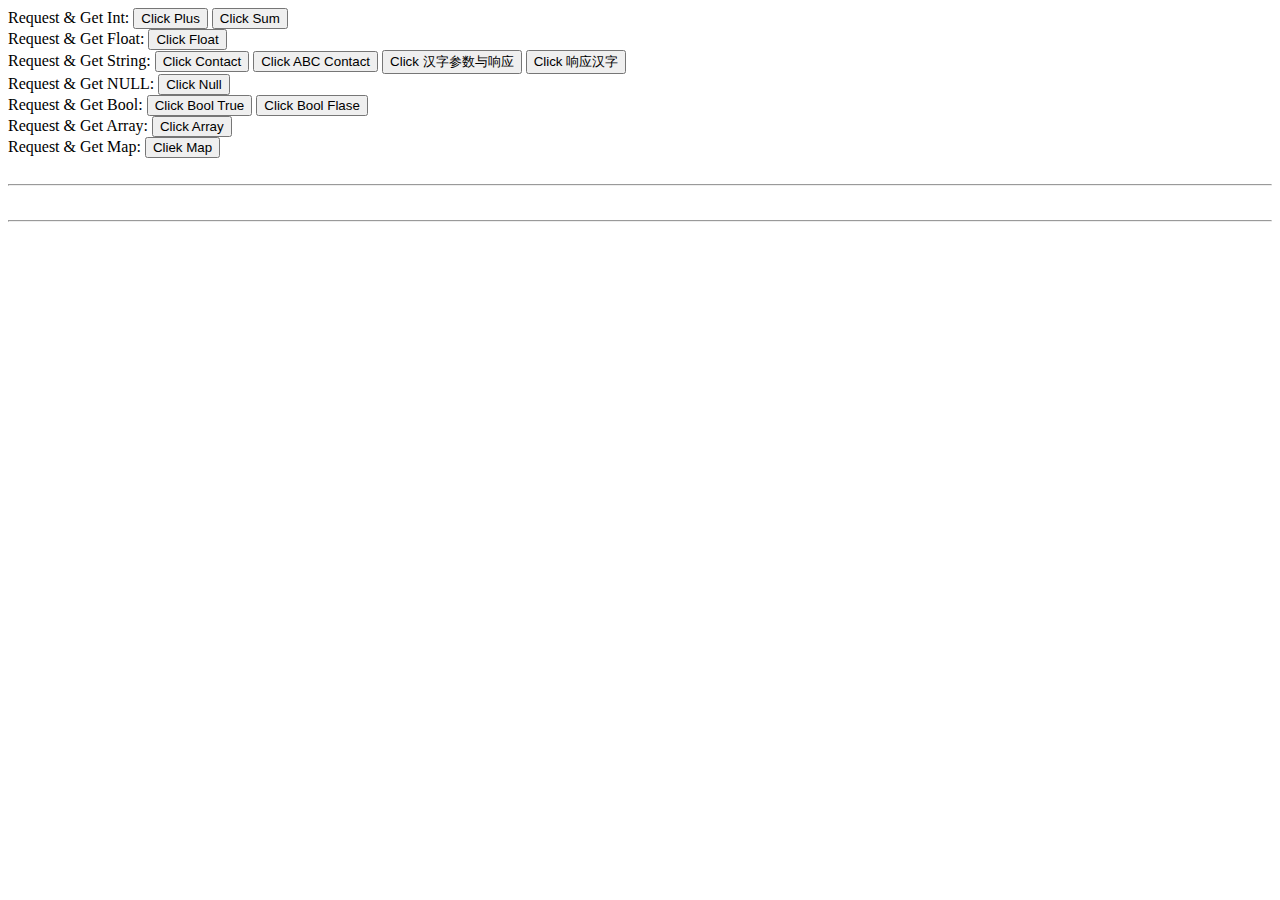
<file: examples/callback/res/index.html>
<html>
<meta http-equiv=Content-Type content="text/html;charset=utf-8">
<div>
    Request & Get Int:
    <button id="plus_btn">Click Plus</button>
    <button id="sum_btn">Click Sum</button>
    <br/>

    Request & Get Float:
    <button id="float_btn">Click Float</button>
    <br/>

    Request & Get String:
    <button id="contact_btn">Click Contact</button>
    <button id="contact_abc_btn">Click ABC Contact</button>
    <button id="chinese_btn">Click 汉字参数与响应</button>
    <button id="response_chinese_btn">Click 响应汉字</button>
    <br/>

    Request & Get NULL:
    <button id="null_btn">Click Null</button>
    <br/>

    Request & Get Bool:
    <button id="bool_true_btn">Click Bool True</button>
    <button id="bool_false_btn">Click Bool Flase</button>
    <br/>

    Request & Get Array:
    <button id="array_btn">Click Array</button>
    <br/>

    Request & Get Map:
    <button id="map_btn">Cliek Map</button>
    <br/>
</div>
<br /><hr />
<div id="data_json"> </div>
<br /><hr />
<div id="data_area">

</div>
<script type="text/tiscript">
$(#plus_btn).on("click", function() {
    var plus = view.plus(100);
    $(#data_json).html = JSON.stringify(plus);
    $(#data_area).html = "";
});

$(#sum_btn).on("click", function() {
    var sum = view.sum(1,2,3);
    $(#data_json).html = JSON.stringify(sum);
    $(#data_area).html = "";
});

$(#float_btn).on("click", function() {
    var float = view.float(11.22);
    $(#data_json).html = JSON.stringify(float);
    $(#data_area).html = "";
});

$(#contact_btn).on("click", function() {
    var str = view.contact("test汉字","neeke");
    $(#data_json).html = JSON.stringify(str);
    $(#data_area).html = str;
});

$(#contact_abc_btn).on("click", function() {
    var str = view.contact("aaa","bbb");
    $(#data_json).html = JSON.stringify(str);
    $(#data_area).html = str;
});

$(#chinese_btn).on("click", function() {
    var str = view.contact_chinese("我是汉字","你好世界");
    $(#data_json).html = JSON.stringify(str);
    $(#data_area).html = str;
});

$(#response_chinese_btn).on("click", function() {
    var str = view.response_chinese();
    $(#data_json).html = JSON.stringify(str);
    $(#data_area).html = str;
});

$(#null_btn).on("click", function() {
    var nul = view.nul(null);
    var str = "get null faild";
    if (nul == null) {
        str = "get null success";
    }
    $(#data_json).html = "";
    $(#data_area).html = str;
});

$(#bool_true_btn).on("click", function() {
    var bol = view.bool_true(true);
    var str = "get true faild";
    if (bol == true) {
        str = "get true success";
    }

    $(#data_json).html = JSON.stringify(bol);
    $(#data_area).html = str;
});

$(#bool_false_btn).on("click", function() {
    var bol = view.bool_false(false);
    var str = "get flase faild";
    if (bol == false) {
        str = "get flase success";
    }
    $(#data_json).html = JSON.stringify(bol);
    $(#data_area).html = str;
});

$(#array_btn).on("click", function() {
    var alphas = [1111,2222,3333,4444];

    var arr = view.arrmap(alphas,"test","neeke",100,200);

    var result = "";
    result += "arr.length -> " + arr.length + "<br />";

    var i = 0;
    for(var key in arr) {
        i++;
        result += " i: " + i;
        result += " key -> " + key + " val -> " + JSON.stringify(arr[key]) + "<br />";
    }

    $(#data_json).html = JSON.stringify(arr);
    $(#data_area).html = result;
});

$(#map_btn).on("click", function() {
    //var map_ = {"a","b",110,119};
    var map_ = {"aaaa":123,"bbbb":"cccc","d":"110","e":null};
    var map = view.arrmap(map_,"test","neeke",100,200);

    var result = "";
    result += "map.length -> " + map.length + "<br />";

    var i = 0;
    for(var key in map) {
        i++;
        result += " i: " + i;
        result += " key -> " + key + " val -> " + JSON.stringify(map[key]) + "<br />";
    }

    $(#data_json).html = JSON.stringify(map);
    $(#data_area).html = result;

    //view.msgbox(#information, "map.this_is_array.this_is_array_too.key_3 -> " + map.this_is_array.this_is_array_too.key_3);
});


</script>
</html>
</file>
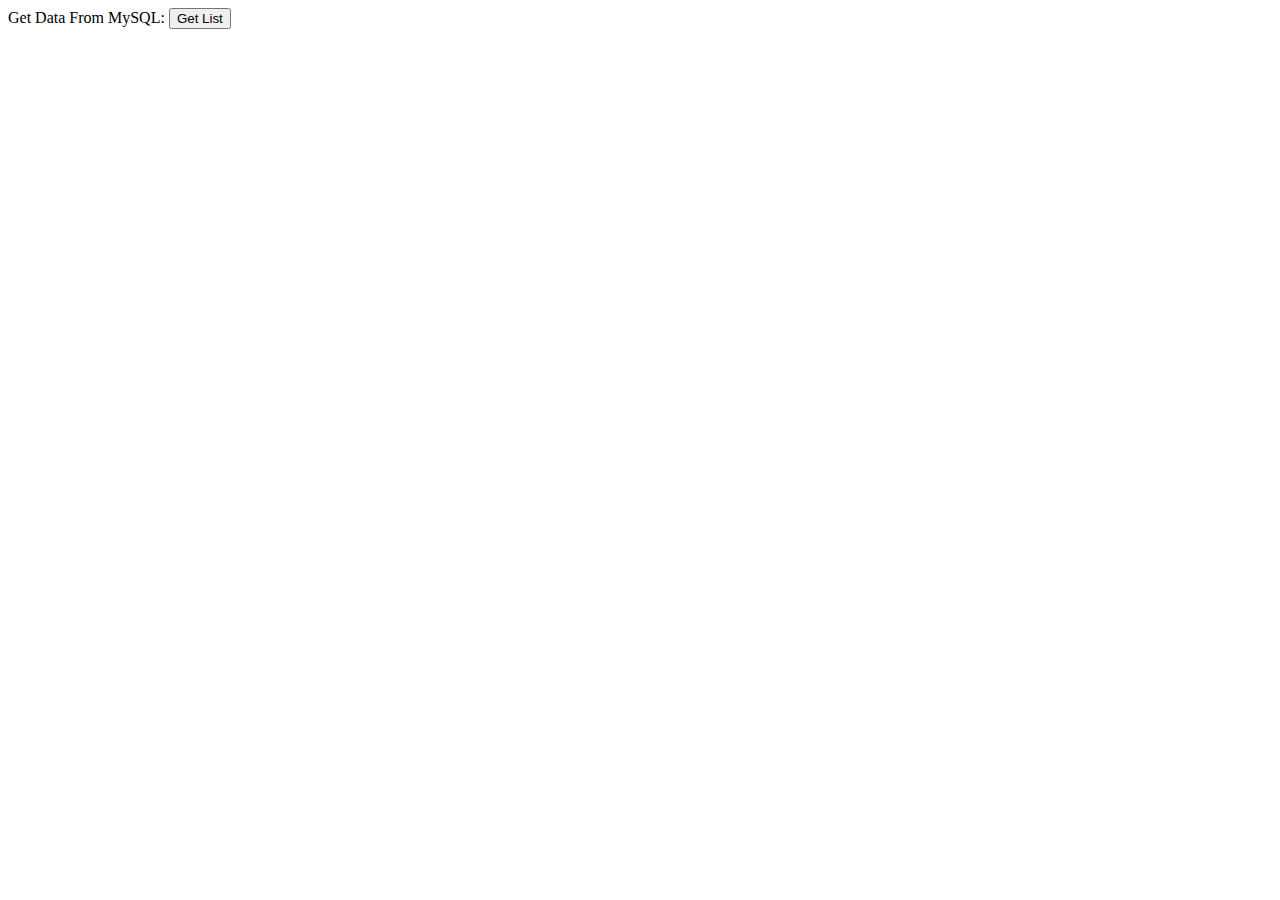
<file: examples/load-db/html/index.html>
<html>
<head>
    <meta http-equiv="Content-Type" content="text/html; charset=utf-8">
</head>
<body>
<div>
    Get Data From MySQL:
    <button id="get_list_bun" data-limit="5">Get List</button>
    <br/>
</div>

<div id="data_json"> </div>
<br />
<div id="data_area">

</div>
<script type="text/tiscript">
                $(#get_list_bun).on("click", function() {
                    
                    var limit = this.attributes["data-limit"];
            
                    var data = view.get_list(limit,"我是汉字","abcdefg",100);
            
                    var result = "";
                    result += "limit -> " + limit + "<br />";
                    result += "data.length -> " + data.length + "<br />";

                    for (var i=0;i<data.length;i++) {
                        result += " i: " + i;
                        result += " user_id: " + data[i].user_id;
                        result += " company_name: " + data[i].user_company;
                        result += "<br />";
                    }
                    
                    result += "读取完成";
            
                    $(#data_area).html = result;
                    $(#data_json).html = JSON.stringify(data);
                });

</script>
</body>
</html>
</file>
